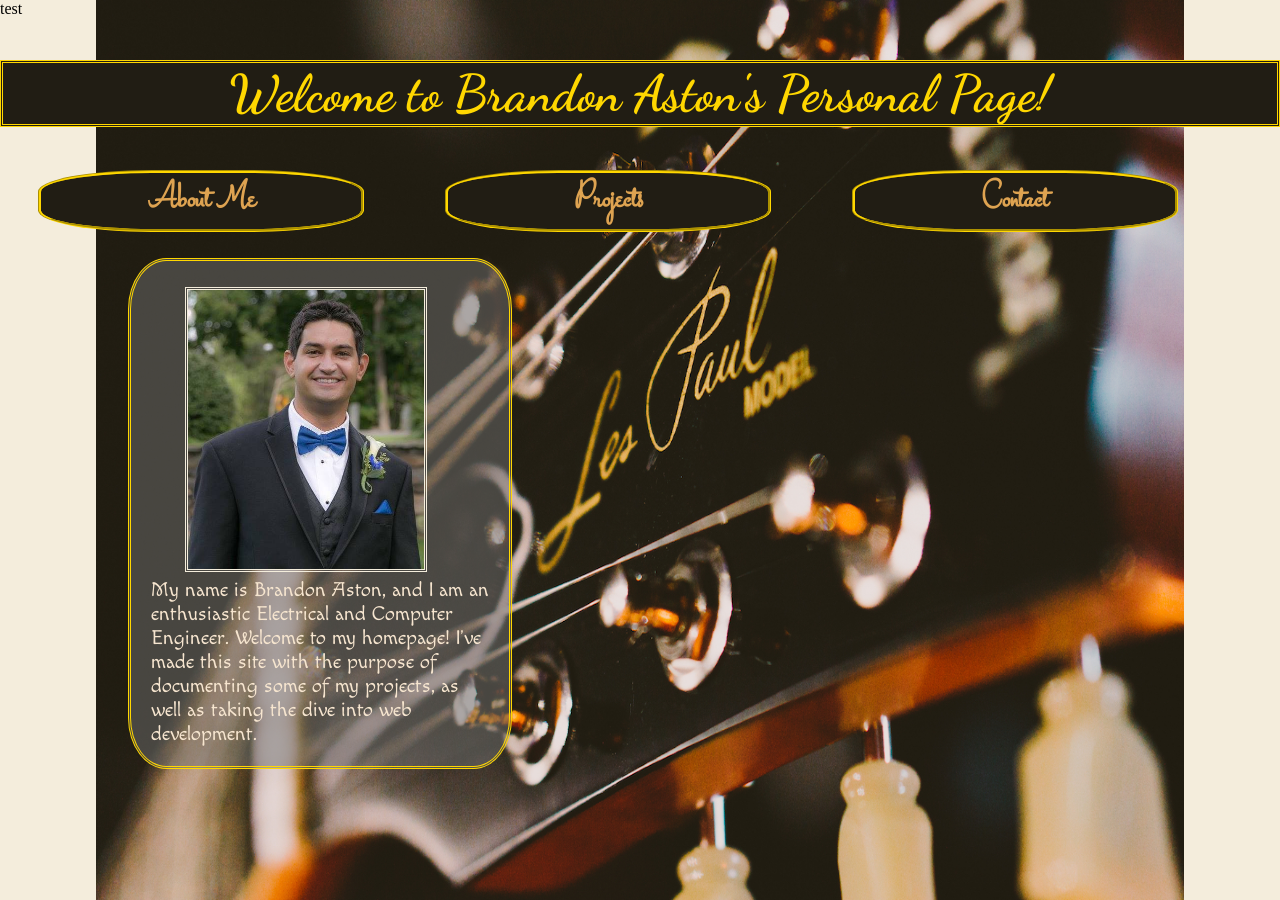
<file: index.html>
<html>

<head>


    <title>Portfolio | Brandon Aston</title>

    <link rel="stylesheet" href="styles.css">

</head>

<body>
test

    <h2>Welcome to Brandon Aston's Personal Page!</h2>


    <div id="top_bar_wrapper">
        <a class="button" href="home.html">About Me</a>
        <a class="button" href="projects.html">Projects</a>
        <a id="contact" class="button" href="contact.html">Contact</a>

    </div>
    <p class="main_content">

        <img src="me.jpg"> My name is Brandon Aston, and I am an enthusiastic Electrical and Computer Engineer. Welcome to my homepage! I've made this site with the purpose of documenting some of my projects, as well as taking the dive into web development.



    </p>







    <script>
        document.getElementById("contact").onclick = function func() {

            alert("Contact Me At Brandon.Aston90@gmail.com");

            window.open('mailto:test@example.com');
        }
    </script>







</body>

</html>
</file>
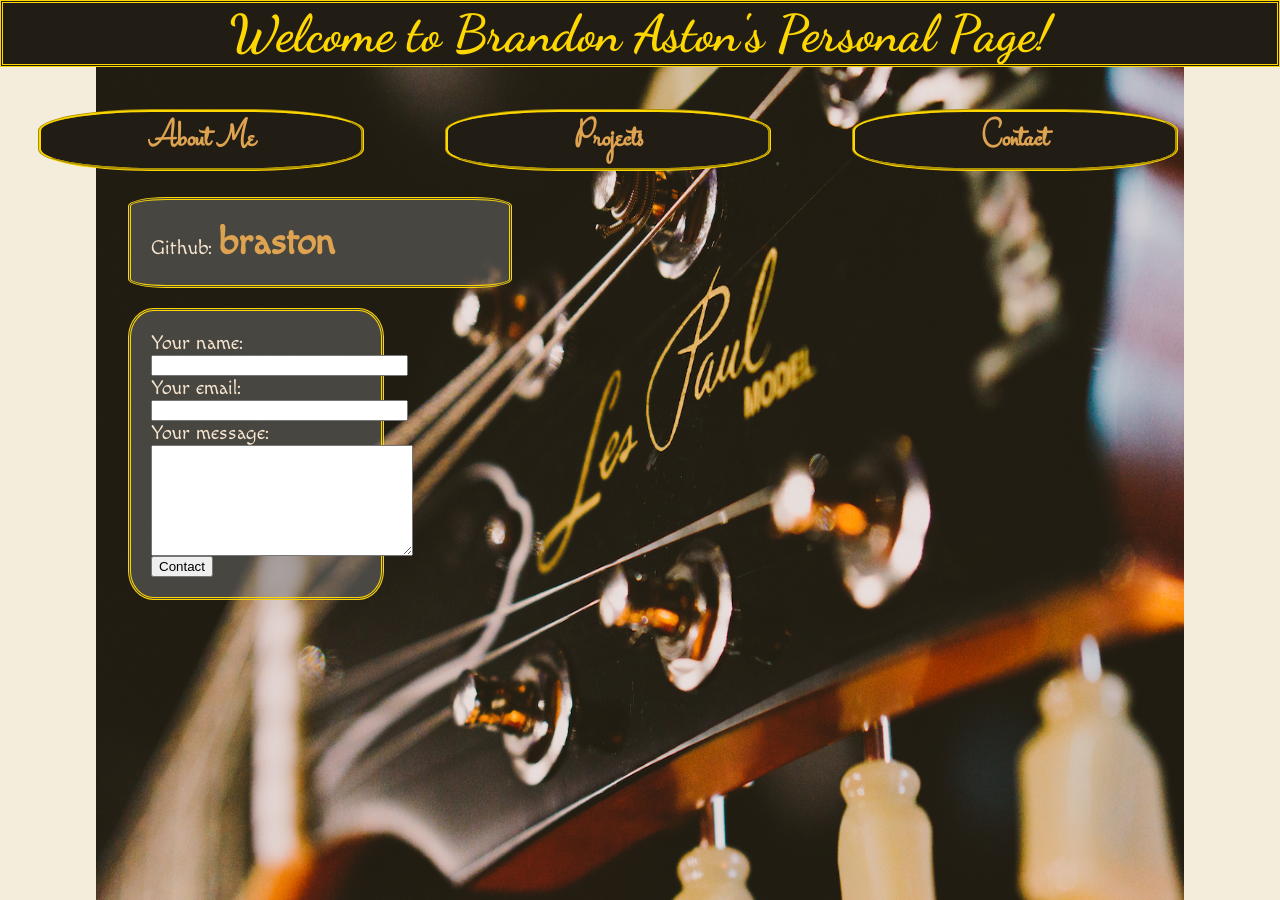
<file: contact.html>
<html>

<head>


    <title>Portfolio | Brandon Aston</title>

    <link rel="stylesheet" href="styles.css">

</head>

<body>


    <h2>Welcome to Brandon Aston's Personal Page!</h2>


    <div id="top_bar_wrapper">
        <a id="abt" class="button" href="home.html">About Me</a>
        <a class="button" href="projects.html">Projects</a>
        <a class="button" href="contact.html">Contact</a>

    </div>

    <p class="main_content">
        Github:
        <a href="https://github.com/braston">braston</a>
    </p>

    <form id="contact_form" action="#" method="POST" enctype="multipart/form-data">
        <div class="row">
            <label for="name">Your name:</label><br />
            <input id="name" class="input" name="name" type="text" value="" size="30" /><br />
        </div>
        <div class="row">
            <label for="email">Your email:</label><br />
            <input id="email" class="input" name="email" type="text" value="" size="30" /><br />
        </div>
        <div class="row">
            <label for="message">Your message:</label><br />
            <textarea id="message" class="input" name="message" rows="7" cols="30"></textarea><br />
        </div>
        <input id="submit_button" type="submit" value="Contact" />
    </form>


</body>

</html>
</file>
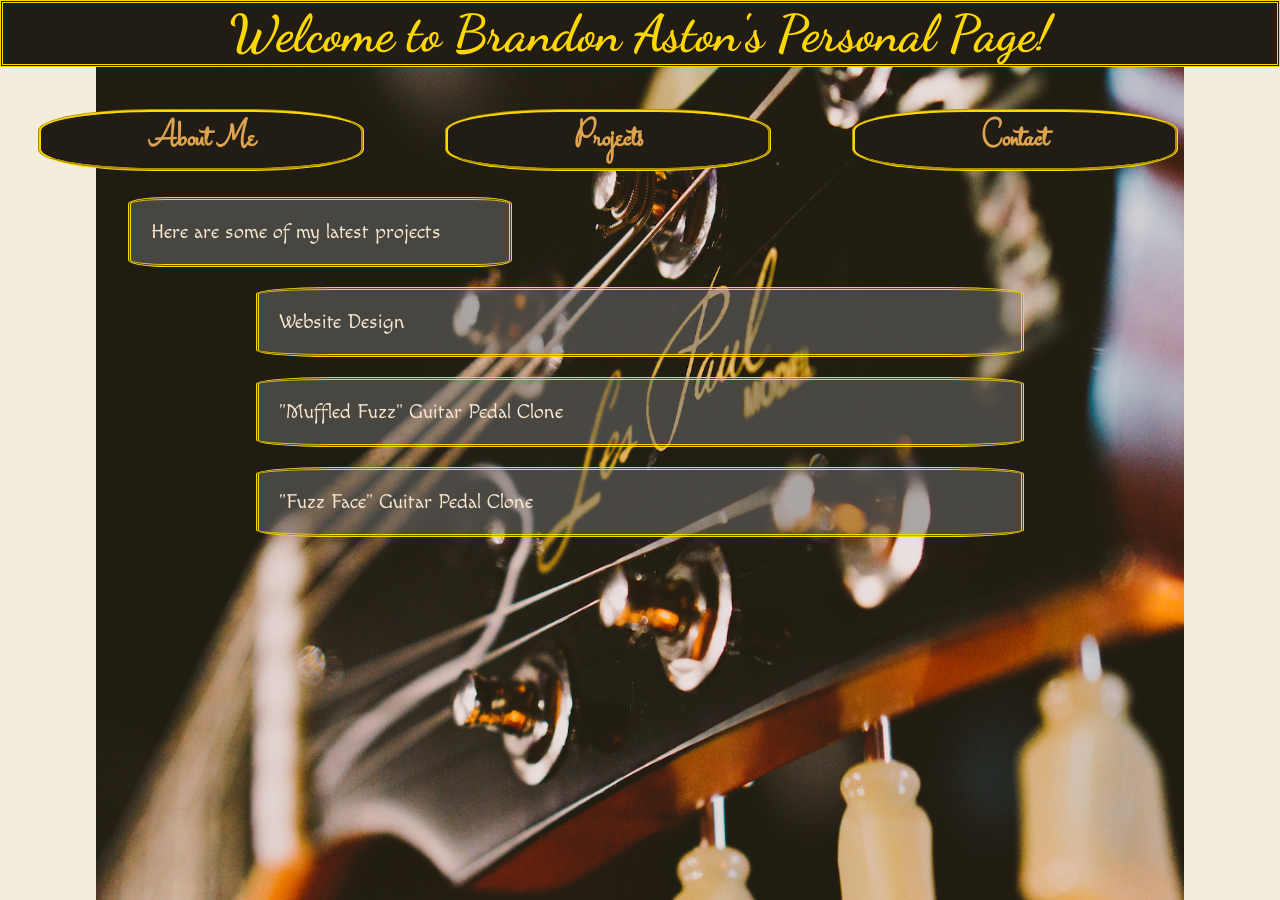
<file: projects.html>
<html>

<head>


    <title>Portfolio | Brandon Aston</title>

    <link rel="stylesheet" href="styles.css">

</head>

<body>


    <h2>Welcome to Brandon Aston's Personal Page!</h2>


    <div id="top_bar_wrapper">
        <a class="button" href="home.html">About Me</a>
        <a class="button" href="projects.html">Projects</a>
        <a id="contact" class="button" href="contact.html">Contact</a>

    </div>
    <p class="main_content">

        Here are some of my latest projects

    </p>

    <p class="main_content_wide">

        Website Design

    </p>

    <p class="main_content_wide">

        "Muffled Fuzz" Guitar Pedal Clone

    </p>

    <p class="main_content_wide">

        "Fuzz Face" Guitar Pedal Clone

    </p>


    <script>
        document.getElementById("contact").onclick = function func() {

            alert("Contact Me At Brandon.Aston90@gmail.com");
        }
    </script>







</body>

</html>
</file>
<file: styles.css>
@import url('https://fonts.googleapis.com/css?family=Stalemate|Dancing+Script|Macondo');


html {
   background-color:#F4EDDC;
    padding:0;
    margin:0;

    background-image: url(background.jpg);
    background-repeat: no-repeat;
    background-position: center;
    background-size: 85% 100%;
    background-attachment: fixed;
    height:100%;

}
body{

    height:100%;
    width:100%;

    padding:0;
    margin:0;

}



h2{
    font-family: 'Dancing Script';

    color:gold;
    text-align: center;
    background-color:#211D14;
    font-size: 4vw;
    border-style: double;
    border-color:gold;


}

img
{
   width:70%;
    margin:10%;
    margin-top: 2%;
    margin-bottom: 2%;
   display: block;
   height:auto;
    border-color:#F4EDDC;
    border-style: double;

}

}
img:hover{


}

#top_bar_wrapper
{
    width:100%;
    height:auto;
    margin-top:2%;
    margin-bottom:2%;
    padding:0;

}


.button
{
     display:inline-block;
    background-color:#211D14;
    width:25%;
    margin-left:3%;
    margin-right: 3%;
    padding: auto;
    text-align: center;
    border-radius: 35%;
   font-family: 'Stalemate';
    border-color: gold;
    border-style: groove;

}
.button:hover
{
    background-color:#F4EDDC;
    font-size:3.5vw;
    text-decoration-style: bold;

}
a{
    text-decoration: none;
    font-size: 32px;
    font-size:3vw;
    color:#DEA351;
    font-weight: bold;

}

.main_content{

   background:rgba(112,112,112,0.5);
  display: block;
    padding: 20px;
    border-radius: 10%;
    font-family: 'Macondo';
    font-size: 20px;
    color:#F6E5CF;
    margin-left: 10%;
    margin-right: 60%;
    border-style: double;
    border-color: gold;

}

.main_content_wide{

   background:rgba(112,112,112,0.5);
  display: block;
    padding: 20px;
    border-radius: 10%;
    font-family: 'Macondo';
    font-size: 20px;
    color:#F6E5CF;
    margin-left: 20%;
    margin-right: 20%;
    border-style: double;
    border-color: gold;


}

form {
       background:rgba(112,112,112,0.5);
  display: block;
    padding: 20px;
    border-radius: 10%;
    font-family: 'Macondo';
    font-size: 20px;
    color:#F6E5CF;
    margin-left: 10%;
    margin-right: 70%;
    border-style: double;
    border-color: gold;

}
</file>
